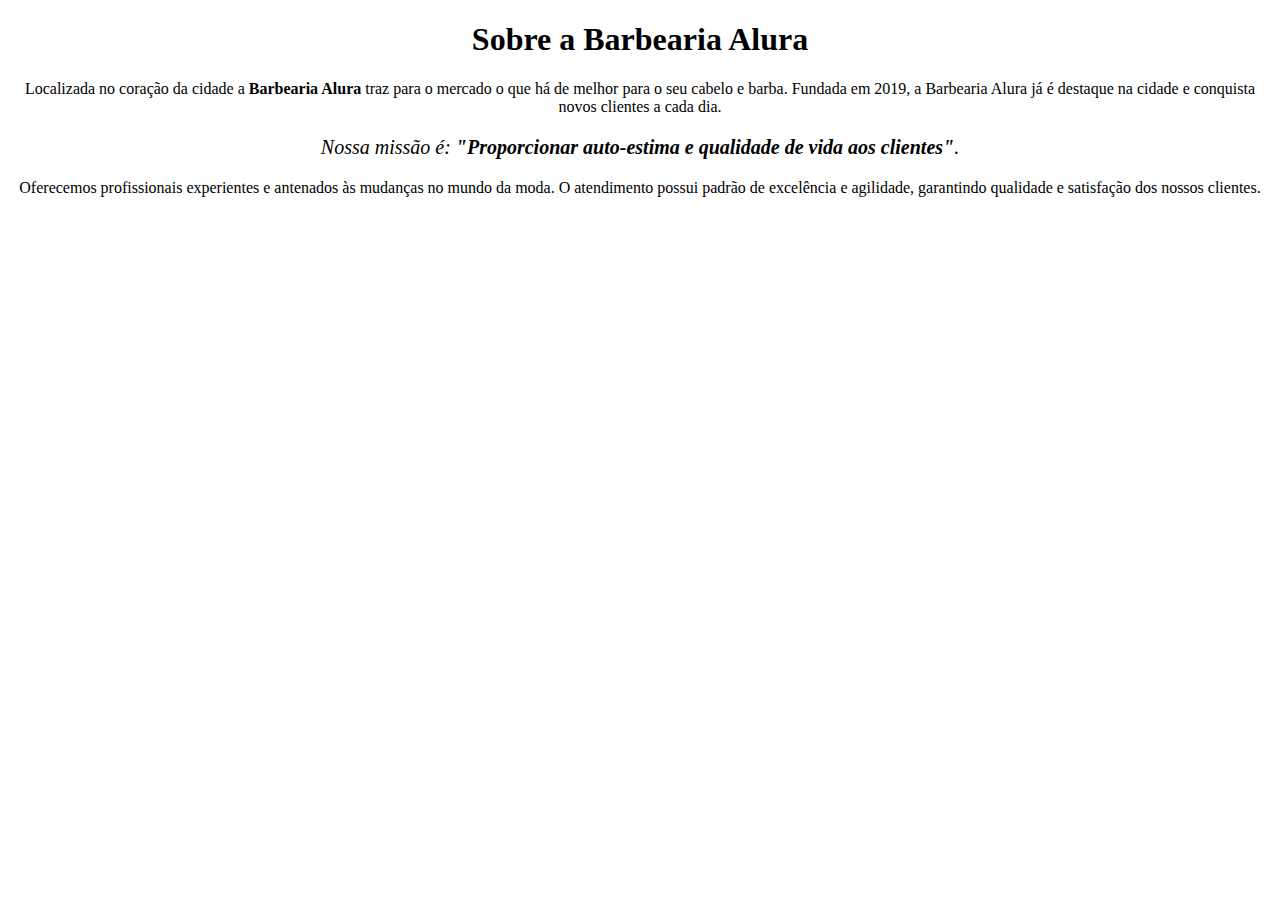
<file: index.html>
<!DOCTYPE html>
<html lang="pt-br">  
  <head>
     <meta charset="UTF-8">
    <title> Barbearia Alura </title>
    <style>
      p{ 
        text-align:center
      }
    </style>
  </head>
  <body>
      <h1 style="text-align:center">Sobre a Barbearia Alura</h1>

     <p>Localizada no coração da cidade a <strong>Barbearia           Alura</strong> traz para o mercado o que há de melhor para o     seu cabelo e barba. Fundada em 2019, a Barbearia Alura já é     destaque na cidade e conquista novos clientes a cada dia.       </p>

      <p style="font-size:20px"><em>Nossa missão é: <strong>"Proporcionar auto-estima e       qualidade de vida aos clientes"</strong>.</em></p>

    
      <p>Oferecemos profissionais experientes e antenados às           mudanças no mundo da moda. O atendimento possui padrão de       excelência e agilidade, garantindo qualidade e satisfação       dos nossos clientes.</p>
  </body>
</html>
</file>
